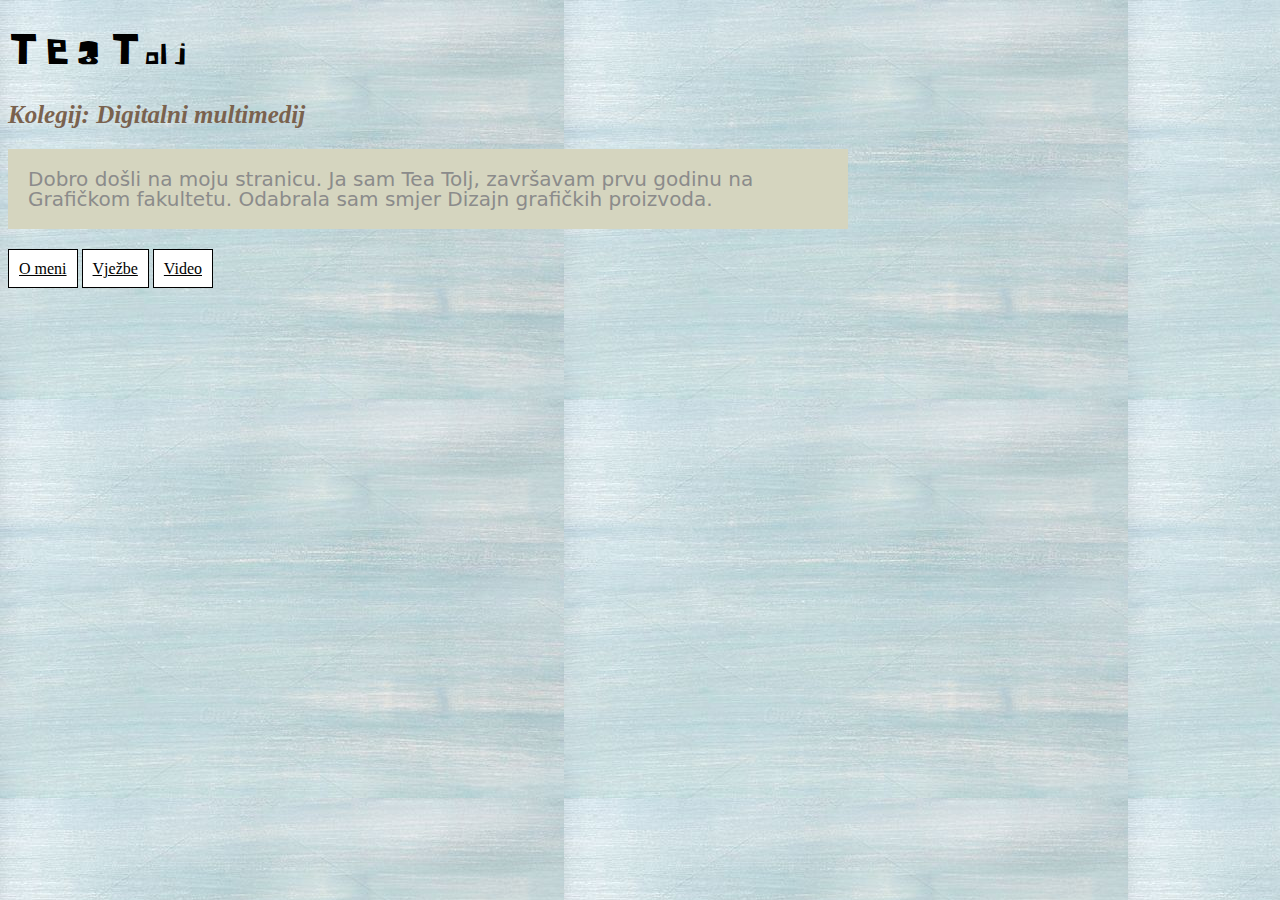
<file: index.html>
<!doctype html>
<html>
<head>
<meta charset="utf-8">
<title>Projektni zadatak 3</title>
<link rel="stylesheet" href="stil.css"/>
  <link rel="stylesheet" href="stylesheet.css"/>
</head>
<h1 class="ime">Tea Tolj</h1>
<h2><i>Kolegij: Digitalni multimedij</i></h2>
<p class="paragraf_2">Dobro došli na moju stranicu. Ja sam Tea Tolj, završavam prvu godinu na Grafičkom fakultetu. Odabrala sam smjer Dizajn grafičkih proizvoda.</p>

<a href="o_meni.html">O meni</a>
<a href="vjezbe.html">Vježbe</a>
<a href="video.html" >Video</a>

<body>
</body>
</html>
</file>
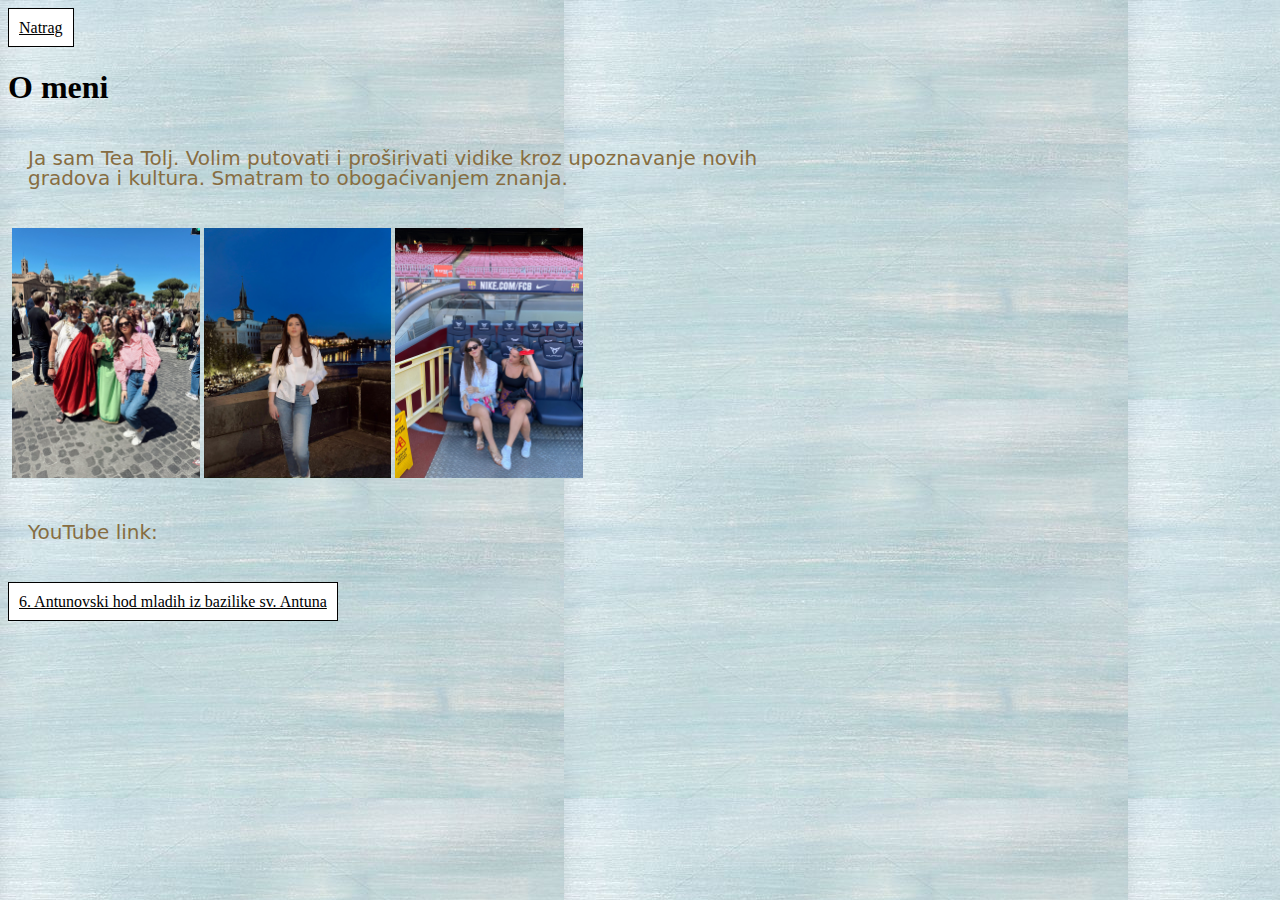
<file: o_meni.html>
<!doctype html>
<html>
<head>
<meta charset="utf-8">
<title>O meni</title>
<link rel="stylesheet" href="stil.css"/>
 <a href="index.html">Natrag</a>
</head>
<h1>O meni</h1>
<p>Ja sam Tea Tolj. Volim putovati i proširivati vidike kroz upoznavanje novih gradova i kultura. Smatram to obogaćivanjem znanja.</p>
<img width="0" height="" controls>
<img src="01.jpg">
<img src="02.jpg">
<img src="03.jpg">

<p>YouTube link:</p>
<li><a href="https://www.youtube.com/live/f8CJXGZ96k4?si=oqwTu0OnsVnuWMb7">6. Antunovski hod mladih iz bazilike sv. Antuna</a></li>
<body>
</body>
</html>
</file>
<file: stil.css>
@charset "utf-8";
/* CSS Document */
.ime { font-family: 'teatoljregular';
     color:black;
	 font-size: 40px;
      font-weight:normal;
font-style:normal;
	}
p {
	color:#876D41;
	font-family:"Lucida Grande", "Lucida Sans Unicode", "Lucida Sans", "DejaVu Sans", Verdana, sans-serif;
	font-size: 20px;
	line-height: 20px;
	width: 800px;
	padding: 20px;
}
a:link {color:#000000;
   background-color:#FFFFFF;
   padding:5px;
   line-height:40px;
   border:1px solid #000000;
}
a:hover { background-color:rgba(196,185,151,1.00)}
h2 { font-family:Baskerville, "Palatino Linotype", Palatino, "Century Schoolbook L", "Times New Roman", serif;
	color:#7A624E;
	font-size: 25px;
}
.paragraf_2 {
	color:#8B8B8B;
	background-color:#D5D5BF;}
img { 
height: 250px;
}
a:link {
	color: black;
	background-color: none;
	padding: 10px;
	line-height: 40px;
	border: 1px solid #000000;
}
body {background-image:url(pozadina.jpg)}
</file>
<file: stylesheet.css>
/*! Generated by Font Squirrel (https://www.fontsquirrel.com) on June 12, 2024 */



@font-face {
    font-family: 'teatoljregular';
    src: url('teatolj-webfont.woff2') format('woff2'),
         url('teatolj-webfont.woff') format('woff');
    font-weight: normal;
    font-style: normal;

}
</file>
